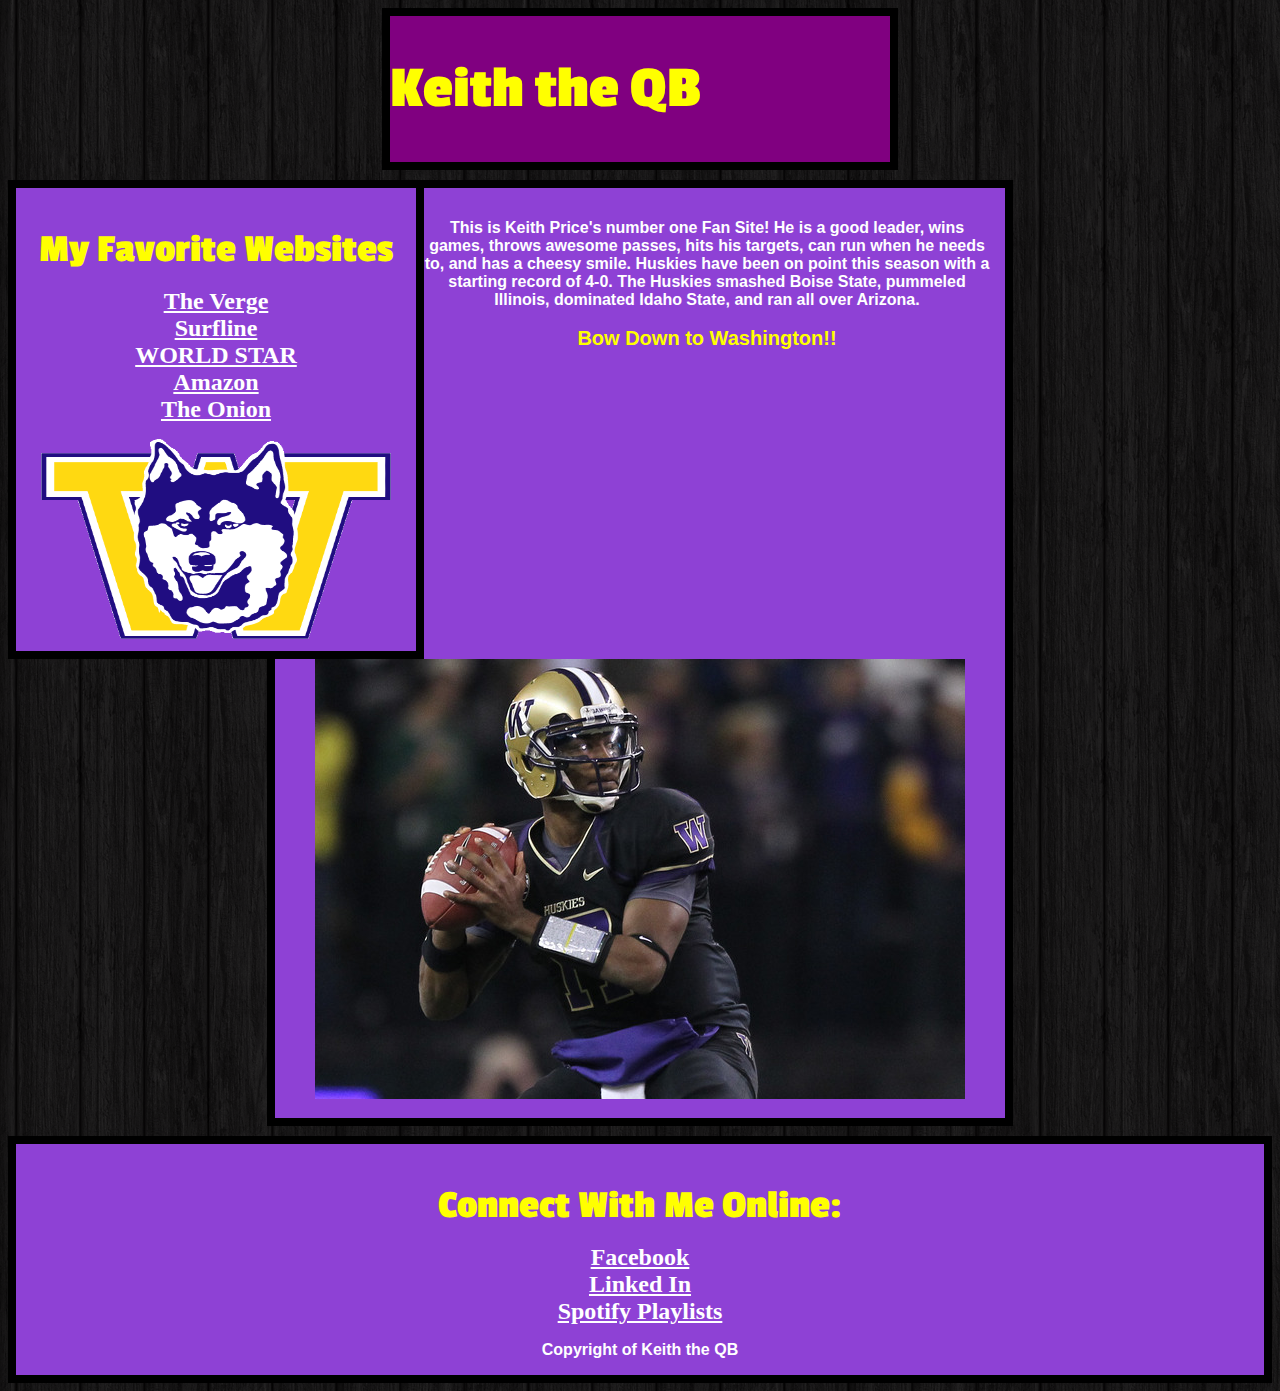
<file: introToCss.html>
<!DOCTYPE html>
	<head> 
		<title> Keith the QB  </title>
		<link rel="stylesheet" type="text/css" href="test.css" />
		<link href='http://fonts.googleapis.com/css?family=Passion+One' rel='stylesheet' type='text/css'>
	</head>

	<body>
		<div id = "Header">
			<h1> Keith the QB </h1>
		</div>
		
		<div id = "LeftNav">
			<h3> My Favorite Websites </h3>
			<ul>
				<li><a href="https://www.theverge.com">The Verge</a></li>
				<li><a href="https://www.surfline.com">Surfline</a></li>
				<li><a href="https://www.worldstarhiphop">WORLD STAR</a></li>
				<li><a href="https://www.amazon.com">Amazon</a></li>
				<li><a href="https://www.theonion.com">The Onion</a></li>
			</ul>
			<img src="icon.gif" width="350px" height="200px">
		</div>
		
		<div id = "Content">
			<p> This is Keith Price's number one Fan Site! He is a good leader, wins games, throws awesome passes, hits his targets, can run when he needs to, and has a cheesy smile. Huskies have been on point this season with a starting record of 4-0. The Huskies smashed Boise State, pummeled Illinois, dominated Idaho State, and ran all over Arizona. <br /><br /> <span id="bow">Bow Down to Washington!!</span></p>
			<img src="price.jpg">
		</div>
		
		<div id = "Footer">
			<h3>Connect With Me Online:</h3>
			<ul>
				<li><a href="https://www.Facebook.com">Facebook</a></li>
				<li><a href="https://www.Linkedin.com">Linked In</a></li>
				<li><a href="https://www.Spotify.com">Spotify Playlists</a></li>
			</ul>
			<p>Copyright of Keith the QB</p>
		</div>

	</body>

</html>
</file>
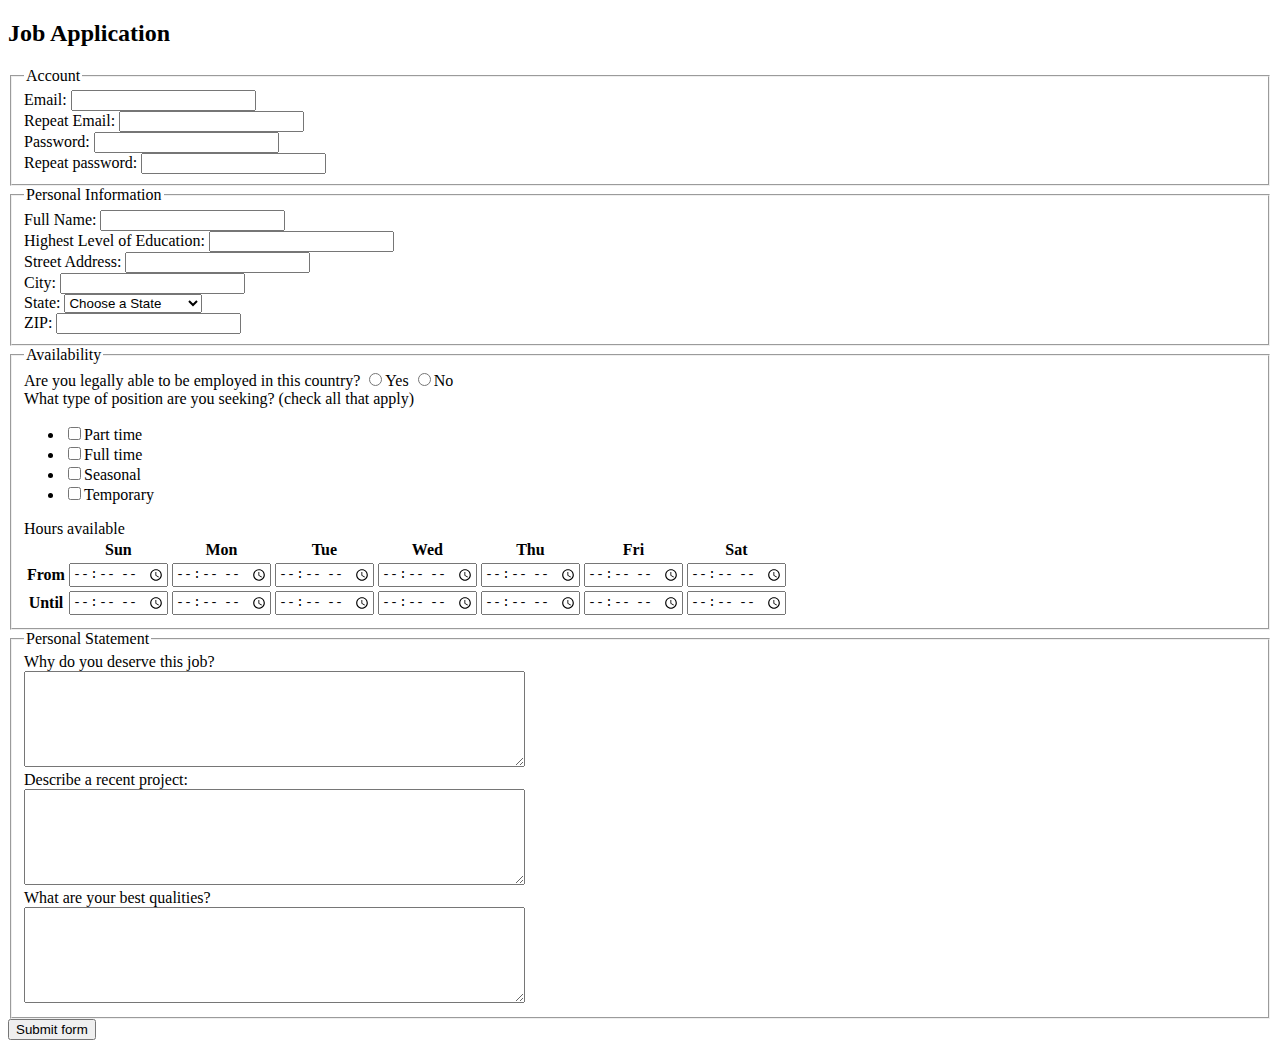
<file: jobApplicationForm.html>
<!DOCTYPE html>
<html>
<head>
	<meta charset="utf-8">
	<title>Job Application</title>
</head>
<body>

<h2>Job Application</h2>

<form action="http://gclass.alexburner.com/formtest.php" method="post">

	<fieldset>
		<legend>Account</legend>
		<div class="field">
			<label>Email:</label> 
			<input type="text" name="email">
		</div>
        <div class="field">
            <label>Repeat Email:</label>
            <input type="text" name ="repeat email">
        </div>
		<div class="field">
			<label>Password:</label> 
			<input type="password" name="password">
		</div>
		<div class="field">
			<label>Repeat password:</label> 
			<input type="password" name="password_r">
		</div>
	</fieldset>

	<fieldset>
		<legend>Personal Information</legend>
		<div class="field">
			<label>Full Name:</label> 
			<input type="text" name="name">
		</div>
        <div class="field">
            <label>Highest Level of Education:</label>
            <input type="text" name="name">
        </div>
		<div class="field">
			<label>Street Address:</label> 
			<input type="text" name="street">
		</div>
		<div class="field">
			<label>City:</label> 
			<input type="text" name="city">
		</div>
		<div class="field">
			<label>State:</label> 
			<select name="state">
				<option value="" selected="true">Choose a State</option>
				<option value="AL">Alabama</option>
				<option value="AK">Alaska</option>
				<option value="AZ">Arizona</option>
				<option value="AR">Arkansas</option>
				<option value="CA">California</option>
				<option value="CO">Colorado</option>
				<option value="CT">Connecticut</option>
				<option value="DE">Delaware</option>
				<option value="DC">District of Columbia</option>
				<option value="FL">Florida</option>
				<option value="GA">Georgia</option>
				<option value="HI">Hawaii</option>
				<option value="ID">Idaho</option>
				<option value="IL">Illinois</option>
				<option value="IN">Indiana</option>
				<option value="IA">Iowa</option>
				<option value="KS">Kansas</option>
				<option value="KY">Kentucky</option>
				<option value="LA">Louisiana</option>
				<option value="ME">Maine</option>
				<option value="MD">Maryland</option>
				<option value="MA">Massachusetts</option>
				<option value="MI">Michigan</option>
				<option value="MN">Minnesota</option>
				<option value="MS">Mississippi</option>
				<option value="MO">Missouri</option>
				<option value="MT">Montana</option>
				<option value="NE">Nebraska</option>
				<option value="NV">Nevada</option>
				<option value="NH">New Hampshire</option>
				<option value="NJ">New Jersey</option>
				<option value="NM">New Mexico</option>
				<option value="NY">New York</option>
				<option value="NC">North Carolina</option>
				<option value="ND">North Dakota</option>
				<option value="OH">Ohio</option>
				<option value="OK">Oklahoma</option>
				<option value="OR">Oregon</option>
				<option value="PA">Pennsylvania</option>
				<option value="RI">Rhode Island</option>
				<option value="SC">South Carolina</option>
				<option value="SD">South Dakota</option>
				<option value="TN">Tennessee</option>
				<option value="TX">Texas</option>
				<option value="UT">Utah</option>
				<option value="VT">Vermont</option>
				<option value="VA">Virginia</option>
				<option value="WA">Washington</option>
				<option value="WV">West Virginia</option>
				<option value="WI">Wisconsin</option>
				<option value="WY">Wyoming</option>
			</select>
		</div>
		<div class="field">
			<label>ZIP:</label> 
			<input type="text" name="zip">
		</div>
	</fieldset>

	<fieldset>
		<legend>Availability</legend>
		<div class="field">
			<label>Are you legally able to be employed in this country?</label> 
			<input type="radio" name="legal" value="yes">Yes
			<input type="radio" name="legal" value="no">No
		</div>
		<div class="field">
			<label>What type of position are you seeking? (check all that apply)</label>
			<ul>
				<li><input type="checkbox" name="position_pt" value="parttime">Part time</li>
				<li><input type="checkbox" name="position_ft" value="fulltime">Full time</li>
				<li><input type="checkbox" name="position_sl" value="seasonal">Seasonal</li>
				<li><input type="checkbox" name="position_tp" value="temporary">Temporary</li>
			</ul>
		</div>
		<div class="field">
			<label>Hours available</label>
			<table>
				<tr>
					<td></td>
					<th>Sun</th>
					<th>Mon</th>
					<th>Tue</th>
					<th>Wed</th>
					<th>Thu</th>
					<th>Fri</th>
					<th>Sat</th>
				</tr>
				<tr>
					<th>From</th>
					<td><input type="time" size="5" name="su_from"></td>
					<td><input type="time" size="5" name="mo_from"></td>
					<td><input type="time" size="5" name="tu_from"></td>
					<td><input type="time" size="5" name="we_from"></td>
					<td><input type="time" size="5" name="th_from"></td>
					<td><input type="time" size="5" name="fr_from"></td>
					<td><input type="time" size="5" name="sa_from"></td>
				</tr>
				<tr>
					<th>Until</th>
					<td><input type="time" size="5" name="su_until"></td>
					<td><input type="time" size="5" name="mo_until"></td>
					<td><input type="time" size="5" name="tu_until"></td>
					<td><input type="time" size="5" name="we_until"></td>
					<td><input type="time" size="5" name="th_until"></td>
					<td><input type="time" size="5" name="fr_until"></td>
					<td><input type="time" size="5" name="sa_until"></td>
				</tr>
			</table>
		</div>
	</fieldset>

	<fieldset>
		<legend>Personal Statement</legend>
		<div class="field">
			<label>Why do you deserve this job?</label><br>
			<textarea name="deserve" rows="6" cols="60"></textarea>
		</div>
		<div class="field">
			<label>Describe a recent project:</label><br>
			<textarea name="project" rows="6" cols="60"></textarea>
		</div>
        <div class="field">
            <label>What are your best qualities?</label><br>
            <textarea name="best" rows="6" cols="60"></textarea>
        </div>
	</fieldset>

	<input type="submit" value="Submit form">

</form>
</body>
</html>
</file>
<file: test.css>
body{
    background-image: url('dark_wood.png');
}

#Header{
    width: 500px;
    margin-left: auto;
    margin-right: auto;
    margin-bottom: 10px;
    border: solid 8px black;
    background-color: purple;
}

p{
    color:white;
    font-family: "Arial";
    font-weight: bold;
}

h3{
    color: yellow;
    font-size: 40px;
    font-family: "Passion One";
    margin-bottom: 0px;
}

#Header h1{
    font-size: 60px;
    font-family: "Passion One";
    color: yellow;
    font-weight: bold;
}

#LeftNav{
    float: left;
    width: 400px;
    border: solid 8px black;
    text-align: center;
    padding-bottom: 8px;
    background-color: #8E41D5;
}

#LeftNav ul{
    color: white;
}

a{
    color: white;
    font-weight: bold;
    font-size: 24px;
}

ul{
    list-style-type: none;
    padding-left: 0px;
}

#Content{
    width: 700px;
    margin-left: auto;
    margin-right: auto;
    margin-bottom: 10px;
    border: solid 8px black;
    text-align: center;
    padding: 15px;
    background-color:#8E41D5
}

#Footer{
    text-align: center;
    border: solid 8px black;
    background-color: #8e41d5;
}

.titles{

}

#bow{
    color: yellow;
    font-weight: bold;
    font-size: 20px;
}
</file>
